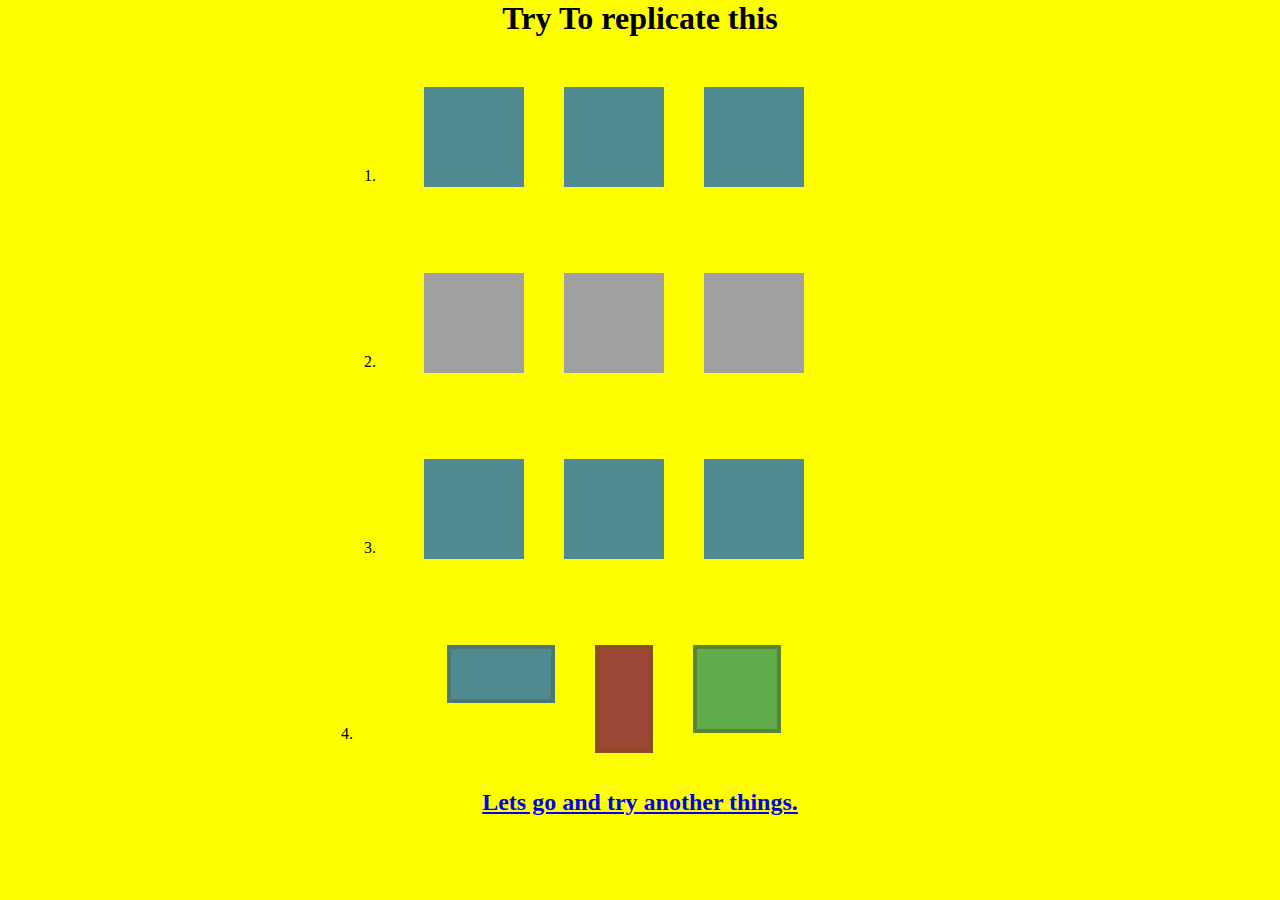
<file: index.html>
<!DOCTYPE html>
<html lang="en">
<head>
    <meta charset="UTF-8">
    <meta name="viewport" content="width=device-width, initial-scale=1.0">
    <link rel="stylesheet" href="./style.css">
    <title>HandsON CSS 6</title>
</head>
<body>
<div class="main">
    <div>
        <h1>Try To replicate this</h1>
    </div>
    <div class="row1 row">
        <div class="box"></div>
        <div class="box"></div>
        <div class="box"></div>
        <p class="first">1.</p>
    </div><br><br>
    <div class="row2 row">
        <div class="box2"></div>
        <div class="box2"></div>
        <div class="box2"></div>
        <p class="second">2.</p>
    </div><br><br>
    <div class="row3 row">  
        <div class="box3"></div>
        <div class="box3"></div>
        <div class="box3"></div>
        <p class="third">3.</p>
    </div><br><br>
    <div class="row4 row">
        <div class="box4"></div>
        <div class="box5"></div>
        <div class="box6"></div>
        <p class="fourth">4.</p>
    </div> 
    <br><br>
    <a href="./index2.html"><h2>Lets go and try another things.</h2></a>
</div>
</body>
</html>
</file>
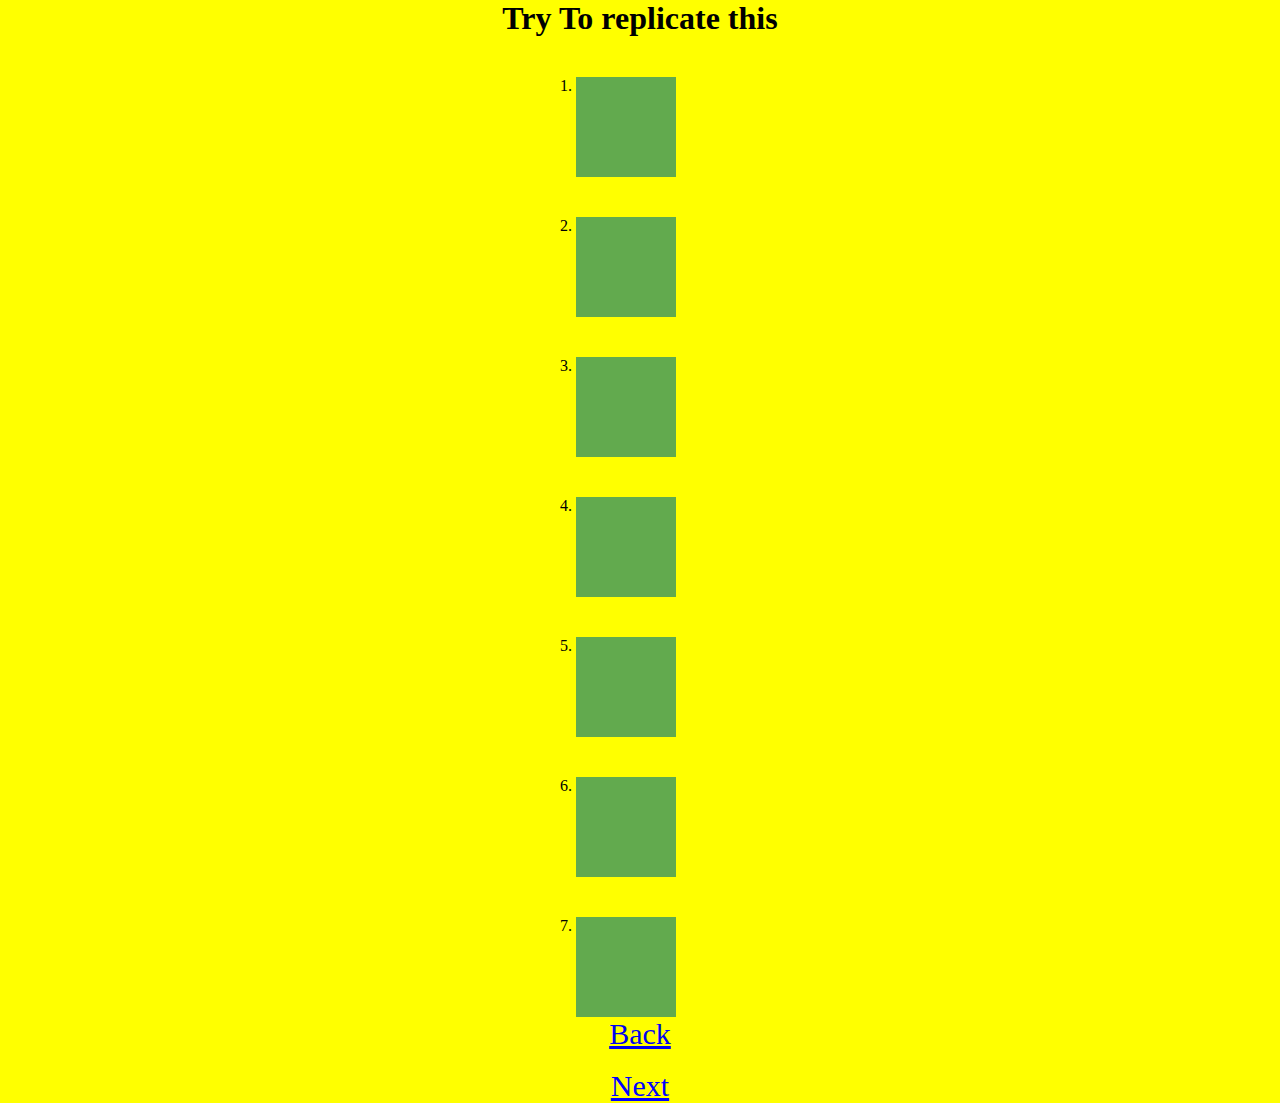
<file: index2.html>
<!DOCTYPE html>
<html lang="en">
<head>
    <meta charset="UTF-8">
    <meta name="viewport" content="width=device-width, initial-scale=1.0">
    <link rel="stylesheet" href="./style2.css">
    <title>Hover</title>
</head>
<body>
        <h1>Try To replicate this</h1>
    <div class="main">
     <ol type="1">
        <div class="box1 box"><li></li></div>
        <div class="box2 box"><li></li></div>
        <div class="box3 box"><li></li></div>
        <div class="box4 box"><li></li></div>
        <div class="box5 box"><li></li></div>
        <div class="box6 box"><li></li></div>
        <div class="box7 box"><li></li></div>
     </ol>
    </div>    
    <a class="back" href="./index.html">Back</a><br>
    <a class="next" href="./index3.html">Next</a>

</body>
</html>
</file>
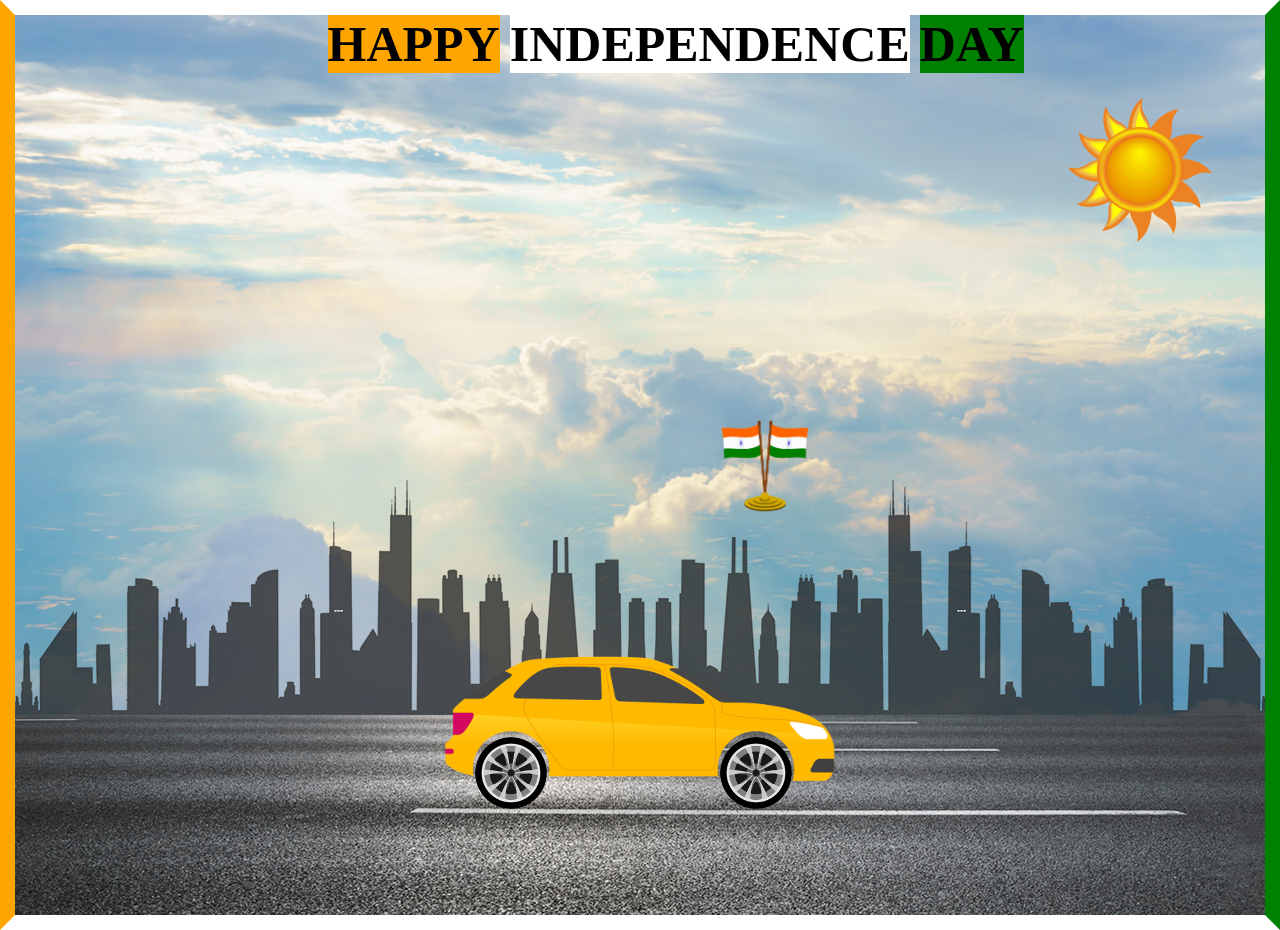
<file: index3.html>
<!DOCTYPE html>
<html lang="en">
<head>
    <meta charset="UTF-8">
    <meta name="viewport" content="width=device-width, initial-scale=1.0">
    <link rel="stylesheet" href="./style3.css">
    <title>HID</title>
</head>
<body>
    <div class="sky">
        <div class="toptext">
            <div class="text1">HAPPY</div>
            <div class="text2">INDEPENDENCE</div>
            <div class="text3">DAY</div>
        </div>
        <div class="highway"></div>
        <div class="city"></div>
        
        <div class="car">
            <img src="./car.png">
        </div>

        <div class="wheel">
            <img src="./wheel.png" class="back-wheel">
            <img src="./wheel.png" class="front-wheel">
        </div>
        <div class="other">
            <div class="sun" >
                <img src="./sun.png" alt="image not found">
            </div>
            <div class="flag">
                <img src="./25-255402_small-clipart-indian-flag-of-india-png-removebg.png">
            </div>
        </div>

    </div>
</body>
</html>
</file>
<file: style.css>
*{
    margin: 0;
    padding: 0;
}
body {
    width: 100%;
    background-color: yellow;    
}
h1{
    text-align: center;
}
.row1{
    display: flex;
    justify-content: center;
    gap: 40px;
}
.box{
    width: 100px;
    height: 100px;
    background-color: #518991;
    animation: row1 4s infinite alternate-reverse;
}
p{
    position: relative;
    left: -480px;
    top:80px;
}
.row2{
    display: flex;
    justify-content: center;
    gap: 40px;
}
.box2{
    width: 100px;
    height: 100px;
    background-color: #a0a0a0;
    animation: row2  2s infinite alternate-reverse;
}
.row3{
    display: flex;
    justify-content: center;
    gap: 40px;
}
.box3{
    width: 100px;
    height: 100px;
    background-color: #518991;
    animation: row3  2s infinite;
}
.row4{
    display: flex;
    justify-content: center;
    gap: 40px;
}
.box4{
    width: 100px;
    height: 50px;
    background-color: #518991;
    border: 4px solid #4c7773;
    animation: row4  2s infinite alternate-reverse;
}
.box5{
    width: 50px;
    height: 100px;
    background-color: #9b4837;
    border: 4px solid #8d4b1f;
    animation: box5  2s infinite alternate-reverse;
}
.box6{
    width: 80px;
    height: 80px;
    background-color: #62aa4e;
    border: 4px solid #58872f;
    animation: box6  2s infinite alternate;
}
.row{
    margin-top: 50px;
}
h2{
    text-align: center;
}
@keyframes row1{
    0%{
        transform: skew(-30deg);
    }
    100%{
        transform: skew(30deg);
    }
}
@keyframes row2{
    0%{
        transform: skewY(20deg)
    }
    100%{
        transform: skewY(-20deg);
    }
}
@keyframes row3{
    0%{
        transform: rotate(-180deg);
    }
    100%{
        transform: rotate(180deg);
    }
}
@keyframes row4{
    0%{
        transform:scaleY(2);
    }
}
@keyframes box5{
    0%{
        transform:scalex(2);
    }
}
@keyframes box6{
    0%{
        transform:rotate(180deg);
    }
}
</file>
<file: style2.css>
*{
    margin: 0;
    padding: 0;
}
body {
    width: 100%;
    background-color: yellow; 
}
h1{
    display: flex;
    justify-content: center;
}

.box{
    width: 100px;
    height: 100px;
    background-color:#62aa4e;
    margin-top: 40px;
    position: relative;
    left: 45%;
}
.box1{
    transition: width 4s;
}
.box1:hover{
    width: 300px;  
}
.box2{
    transition: width 4s, height 6s;
}
.box2:hover{
    width: 250px;
    height: 280px;  
}
.box3{
    transition: width 4s;
}
.box3:hover{
    width: 300px;  
}
.box4{
    transition: width 4s;
}
.box4:hover{
    width: 300px;  
}
.box5{
    transition: width 4s;
}
.box5:hover{
    width: 300px;  
}
.box6{
    transition: width 4s;
}
.box6:hover{
    width: 300px;  
}
.box7{
    transition: width 4s;
}
.box7:hover{
    width: 300px;  
}
.back{
    font-size: 30px;
    display:flex;
    justify-content: center;
}
.next{
    font-size: 30px;
    color: blue;
    display:flex;
    justify-content: center;
}
</file>
<file: style3.css>
*{
    margin: 0;
    padding: 0;
}
body{
    border: 15px solid;
    border-color: white green white orange;
}
.sky{
    height: 100vh;
    width: 100%;
    background-image: url(./sky.jpg);
    background-size: cover;
    background-position:center;
    position: relative;
    overflow-x: hidden;
}
.toptext{
    font-size:50px;
    display: inline-flex;
    gap: 10px;
    margin-left:25%;
    font-weight: bolder;   
}
.text1{
    background-color: orange;
}
.text2{
    background-color: white;
}
.text3{
    background-color: green;
}
.highway{
    height: 200px;
    width: 500%;
    display: block;
    background-image: url(./road.jpg);
    position: absolute;
    bottom: 0;
    right: 0;
    left: 0;
    z-index: 1;
    animation: move 6s infinite linear;
}
@keyframes move{
    100%{
        transform: translateX(-3000px);
    }
}
.city{
    background-image: url(./city.png);
    width: 500%;
    height: 250px;
    position: absolute;
    bottom: 200px;
    left: 0;
    right: 0;
    display: block;
    z-index: 1;
    animation: move 40s infinite linear;
}
.car{
    width: 400px;
    left: 50%;
    bottom: 100px;
    transform: translatex(-50%);
    position: absolute;
    z-index: 2;
}
.car img{
    width: 100%;
    animation: car 1s linear infinite;
}
@keyframes car {
    100%{
        transform: translateY(-1px);
    }
    50%{
        transform: translateY(-1px);
    }
    0%{
        transform: translateY(-1px);
    } 
}
.wheel{
    left: 50%;
    bottom: 178px;
    transform: translateX(-50%);
    position: absolute;
    z-index: 2;
}
.wheel img{
    width: 72px;
    height: 72px;
    animation: wheel 1s infinite linear;
}
.back-wheel{
    left: -165px;
    position: absolute;
}
.front-wheel{
    left: 80px;
    position: absolute;
}
@keyframes wheel{
    100%{
        transform: rotate(360deg);
    }
}
.sun{
    width:150px;
    left: 90%;
    top: 80px;
    transform: translatex(-50%);
    position: absolute;
    z-index: 2;
}
.sun img{
    width: 100%;
}
.flag{
    width:100px;
    left: 60%;
    top: 400px;
    transform: translatex(-50%);
    position: absolute;
    z-index: 2;
}
.flag img{
    width: 100%;
}
</file>
